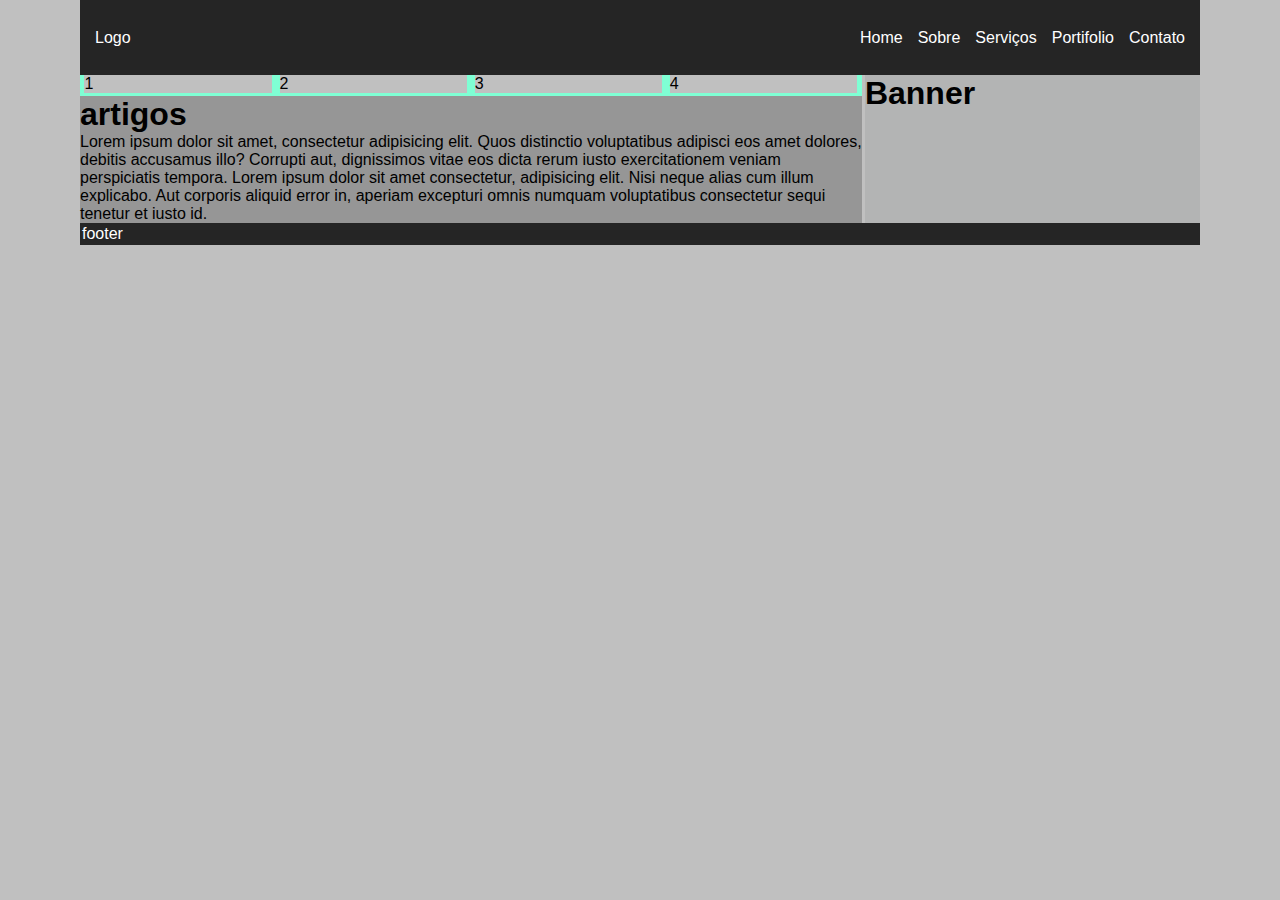
<file: index.html>
<!DOCTYPE html>
<html lang="pt-BR">
<head>
    <meta charset="UTF-8">
    <meta http-equiv="X-UA-Compatible" content="IE=edge">
    <meta name="viewport" content="width=device-width, initial-scale=1.0">
    <title>Portifólio</title>
    <link rel="stylesheet" href="css/style.css">
    <link rel="stylesheet" href="css/media_queries.css">
    <script src="js/javascript.js"></script>
</head>
<body>

    <header>
        <nav>
            <div id="logo">
                Logo
            </div>
            <ul id="menu">
                <li><a href="#">Home</a></li>
                <li><a href="#">Sobre</a></li>
                <li><a href="#">Serviços</a></li>
                <li><a href="#">Portifolio</a></li>
                <li><a href="#">Contato</a></li>
            </ul>

            <ul id="button" onclick="clickMenu()">
                <li></li>
                <li></li>
                <li></li>
            </ul>

        </nav>
    </header>
    <main>
        <article id="conteudo">
            <section class="cards">
                <div class="card item1"><p>1</p></div>
                <div class="card item2">2</div>
                <div class="card item3">3</div>
                <div class="card item4">4</div>
            </section>
            <section class="artigo">
                <h1>artigos</h1>
                <p>Lorem ipsum dolor sit amet, consectetur adipisicing elit. Quos distinctio voluptatibus adipisci eos amet dolores, debitis accusamus illo? Corrupti aut, dignissimos vitae eos dicta rerum iusto exercitationem veniam perspiciatis tempora. Lorem ipsum dolor sit amet consectetur, adipisicing elit. Nisi neque alias cum illum explicabo. Aut corporis aliquid error in, aperiam excepturi omnis numquam voluptatibus consectetur sequi tenetur et iusto id.</p>
            </section>
            
        </article>
        <aside id="banner">
            <h1>Banner</h1>
           
        </aside>
    </main>
    <footer>
        footer
    </footer>

<!--
    <script>
        let menuIsOpened = false;
        const button = document.querySelector('nav ul#button');
        const menu = document.querySelector('nav ul#menu');

        button.addEventListener("click", () => {
            if (!menuIsOpened) {
                menu.style.display = 'flex';
                menuIsOpened = true;
            } else {
                menu.style.display = 'none';
                menuIsOpened = false;
            }
        })

        button.removeEventListener('click', this.onClick);
    </script>
-->
</body>
</html>
</file>
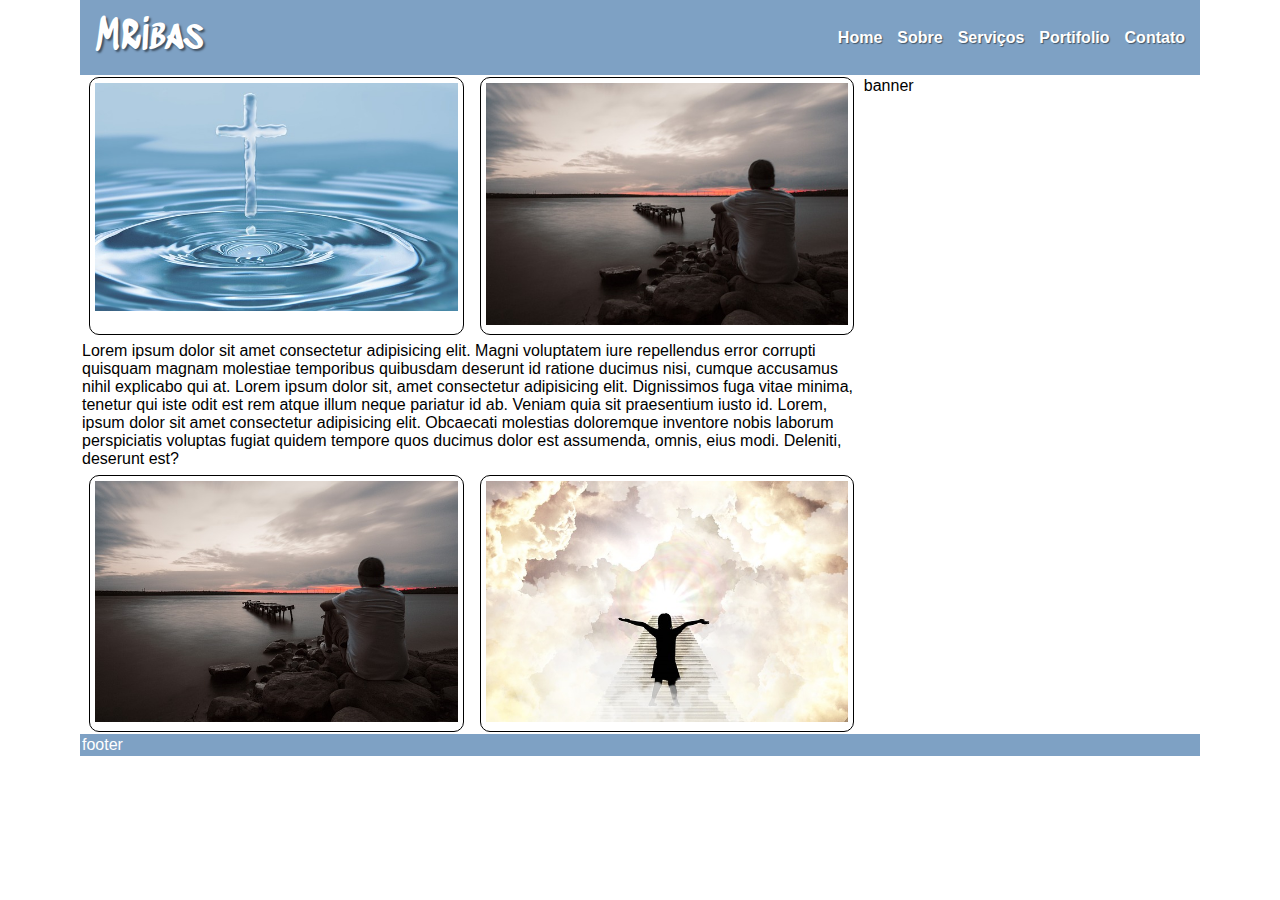
<file: index2.html>
<!DOCTYPE html>
<html lang="pt-BR">
<head>
    <meta charset="UTF-8">
    <meta http-equiv="X-UA-Compatible" content="IE=edge">
    <meta name="viewport" content="width=device-width, initial-scale=1.0">
    <title>Portifólio</title>
    <link rel="stylesheet" href="css/main.css">
    <link rel="stylesheet" href="css/media_queries2.css">
    <script src="js/javascript.js"></script>
</head>
<body>

    <header>
        <nav>
            <div class="logo">
                MRibas
            </div>
            <ul id="menu">
                <li><a href="#">Home</a></li>
                <li><a href="#">Sobre</a></li>
                <li><a href="#">Serviços</a></li>
                <li><a href="#">Portifolio</a></li>
                <li><a href="#">Contato</a></li>
            </ul>

            <ul id="button" onclick="clickMenu()">
                <li></li>
                <li></li>
                <li></li>
            </ul>

        </nav>
    </header>
    <main>
        <article id="conteudo">
            <div class="card card-1">
                <img src="imagens/cruz_lago.jpg" alt="">
                
            </div>
            <div class="artigo">
                <p>
                    Lorem ipsum dolor sit amet consectetur adipisicing elit. Magni voluptatem iure repellendus error corrupti quisquam magnam molestiae temporibus quibusdam deserunt id ratione ducimus nisi, cumque accusamus nihil explicabo qui at.
                    Lorem ipsum dolor sit, amet consectetur adipisicing elit. Dignissimos fuga vitae minima, tenetur qui iste odit est rem atque illum neque pariatur id ab. Veniam quia sit praesentium iusto id.
                    Lorem, ipsum dolor sit amet consectetur adipisicing elit. Obcaecati molestias doloremque inventore nobis laborum perspiciatis voluptas fugiat quidem tempore quos ducimus dolor est assumenda, omnis, eius modi. Deleniti, deserunt est?
                </p>
            </div>
            <div class="card card-2">
                <img src="imagens/reflexacao.jpg" alt="">
                
            </div>
            <div class="card card-3">
                <img src="imagens/reflexacao2.jpg" alt="">
                
            </div>
            <div class="card card-4">
                <img src="imagens/paraiso.jpg" alt="">
                
            </div>
            
        </article>
        <aside id="banner">
            banner
        </aside>
    </main>
    <footer>
        footer
    </footer>

<!--
    <script>
        let menuIsOpened = false;
        const button = document.querySelector('nav ul#button');
        const menu = document.querySelector('nav ul#menu');

        button.addEventListener("click", () => {
            if (!menuIsOpened) {
                menu.style.display = 'flex';
                menuIsOpened = true;
            } else {
                menu.style.display = 'none';
                menuIsOpened = false;
            }
        })

        button.removeEventListener('click', this.onClick);
    </script>
-->
</body>
</html>
</file>
<file: css/style.css>
@charset "UTF-8";


* {
    margin: 0;
    padding: 0;
    box-sizing: border-box;
}

html, body {
    font-family: Arial, Helvetica, sans-serif;
    font-size: 1em;
    background-color: #c0c0c0;
}

/* inicio do cabeçalho e menu */

header {
    max-width: 1120px;
    height: 75px;
    margin: 0 auto;
    background: rgb(37, 37, 37);
}

nav {
    display: flex;
    align-items: center;
    justify-content: space-between;
    height: 75px;
    padding: 0 15px;
    color: white;
}

nav ul li {
    list-style-type: none;
}

nav ul li a {
    text-decoration: none;
    color: white;
    display: block;
    padding: 2px 0;
    transition: 0.5s;
}

nav ul li a:hover {
    color: #525252;
}

nav ul#menu {
    background: rgb(37, 37, 37);
    padding: 15px;
    text-align: center;

    position: absolute;
    top: 75px;
    left: 0;
    right: 0;

    display: none;
    flex-direction: column;
}

nav ul#menu li:not(:last-child) {
    margin-bottom: 15px;
}

nav ul#button {
    height: 25px;
    width: 25px;
    display: flex;
    flex-direction: column;
    justify-content: space-between;
    cursor: pointer;
}

nav ul#button li {
    width: 100%;
    height: 5px;
    background: white;
    border-radius: 3px;
    transition: 0.3s;
}

nav ul#button:hover li {
    background: #515152;
}

/* fim do cabeçalho e menu */

/* inicio do conteudo */
main {
    max-width: 1120px;
    margin: 0 auto;

    display: flex;
    flex-direction: column;
    gap: 3px;
}

article#conteudo {
    display: flex;
    flex-wrap: wrap;
    gap: 3px;
    width: 100%;
    background-color: aquamarine;
}

section.cards {
    display: flex;
    flex-direction: column;
    gap: 3px;
    width: 100%;
}

section.cards > div.card {
    display: block;
    background-color: #c0c0c0;
    width: 100%;
}

section.artigo {
    display: block;
    width: 100%;
    background-color: #969696;
}

aside#banner {
    display: flex;
    width: 100%;
    background-color: rgb(179, 180, 180);

}

/* cadrs aside */

/* fim do conteudo */

/* inicio do rodape */
footer {
    max-width: 1120px;
    margin: 0 auto;
    padding: 2px;
    background-color: rgb(37, 37, 37);
    color: white;
}
/* fim do do rodape */

/* cadrs aside */
</file>
<file: css/media_queries.css>
@charset "UTF-8";

@media screen and (min-width: 480px) {

    section.cards {
        flex-direction: row;
        column-gap: 3px;
        flex-wrap: wrap;
        justify-content: space-evenly;
    }

    section.cards > div.card {
        width: 48%;
    }

}

@media screen and (min-width: 600px) {
    main {
        flex-direction: row;
    }

    article#conteudo {
        width: 70%;
    }

    aside#banner {
        width: 30%;
    }

}

@media screen and (min-width: 768px){

    nav ul#menu {
        display: flex!important;
        flex-direction: row;
        position: relative;
        padding: 0;
        top: 0;

    }

    nav ul#menu li:not(:last-child) {
        margin-bottom: 0;
        margin-right: 15px;
    }
    nav ul#button {
        display: none;
    }

    section.cards > div.card {
        width: 24%;
    }
}
</file>
<file: css/main.css>
@charset "UTF-8";

@font-face {
    font-family: 'logo';
    src: url('../fonts/SedgwickAveDisplay-Regular.ttf') format('truetype');
    font-weight: normal;
}

:root {
    --cor0: #7EA1C4;
    --cor1: #6D8CAB;
    --cor2: #556D85;
    --cor3: #2C3845;
    --cor4: #1B365C;

}

* {
    margin: 0;
    padding: 0;
    box-sizing: border-box;
}

html, body {
    font-family: Arial, Helvetica, sans-serif;
    font-size: 1em;
}

/* inicio do cabeçalho e menu */

header {
    max-width: 1120px;
    height: 75px;
    margin: 0 auto;
    background: var(--cor0);
}

.logo {
    font-family: 'logo', cursive;
    font-size: 2.5em;
    text-shadow: 2px 2px 2px rgba(0, 0, 0, 0.5);
}

nav {
    display: flex;
    align-items: center;
    justify-content: space-between;
    height: 75px;
    padding: 0 15px;
    color: white;
}

nav ul li {
    list-style-type: none;
}

nav ul li a {
    text-decoration: none;
    color: white;
    display: block;
    padding: 2px 0;
    transition: 0.5s;
    font-weight: bold;
    text-shadow: 1px 1px 1px rgba(0, 0, 0, 0.479);
}

nav ul li a:hover {
    color: var(--cor4);
}

nav ul#menu {
    background: var(--cor1);
    padding: 15px;
    text-align: center;

    position: absolute;
    top: 75px;
    left: 0;
    right: 0;

    display: none;
    flex-direction: column;
}

nav ul#menu li:not(:last-child) {
    margin-bottom: 15px;
}

nav ul#button {
    height: 25px;
    width: 25px;
    display: flex;
    flex-direction: column;
    justify-content: space-between;
    cursor: pointer;
}

nav ul#button li {
    width: 100%;
    height: 5px;
    background: white;
    border-radius: 3px;
    transition: 0.3s;
}

nav ul#button:hover li {
    background: var(--cor3);
}

/* fim do cabeçalho e menu */

/* inicio do conteudo */
main {
    max-width: 1120px;
    margin: 0 auto;
    padding: 2px;

    display: flex;
    flex-direction: column;
    gap: 2px;
}

article#conteudo {
    width: 100%;
    display: flex;
    flex-wrap: wrap;
    gap: 2px;
    justify-content: space-around;
}

.card {
    width: 100%;
    min-width: 250px;
    padding: 5px;
    border: 1px solid black;
    border-radius: 10px;
}

.card > h1 {
    width: 100%;
    padding: 5px;
    margin-bottom: 1px;
    border-bottom: 1px solid black;
    text-align: center;
    
}

.card > img {
    width: 100%;
}

.card > p {
    width: 100%;
    margin-top: 1px;
    border-top: 1px solid black;
    word-break: break-all;
    
}

.artigo {
    margin: 5px 0;
    width: 100%;
}

aside#banner {
    width: 100%;
}


/* fim do conteudo */

/* inicio do rodape */
footer {
    max-width: 1120px;
    margin: 0 auto;
    padding: 2px;
    background: var(--cor0);
    color: white;
}
/* fim do do rodape */
</file>
<file: css/media_queries2.css>
@charset "UTF-8";

@media screen and (min-width: 480px) {

    

}

@media screen and (min-width: 600px) {
    .card {
        width: 48%!important;
    }

    .card-3 {
        order: 4;
    }
    
    .card-4 {
        order: 5;
    }
    .artigo {
        order: 3;
    }

    aside#banner {
        width: 30%;
    }

}

@media screen and (min-width: 768px){

    nav ul#menu {
        display: flex!important;
        flex-direction: row;
        position: relative;
        padding: 0;
        top: 0;
        background-color: var(--cor0);

    }

    nav ul#menu li:not(:last-child) {
        margin-bottom: 0;
        margin-right: 15px;
    }
    nav ul#button {
        display: none;
    }

    main {
        flex-direction: row;
    }

    article#conteudo {
        width: 70%;
        flex-wrap: wrap;
    }

    aside#banner {
        width: 30%;
    }
}
</file>
